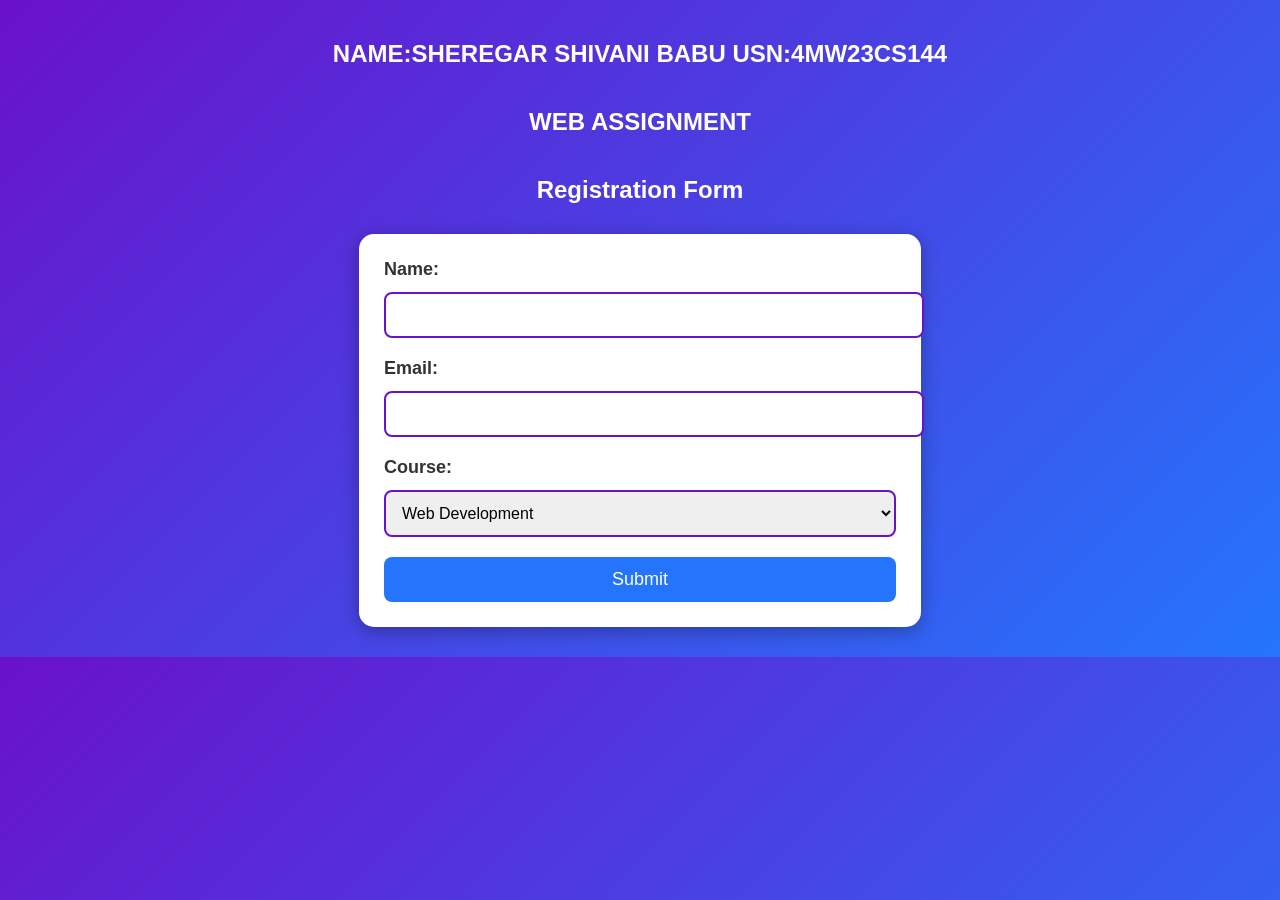
<file: Question2/form.html>
<!DOCTYPE html>
<html>
<head>
    <title>Registration Form</title>
    <link rel="stylesheet" href="styles.css">

    <script src="https://code.jquery.com/jquery-3.6.0.min.js"></script>
</head>

<body>
<h2>NAME:SHEREGAR SHIVANI BABU  USN:4MW23CS144</h2>
<h2>WEB ASSIGNMENT</h2>
<h2>Registration Form</h2>

<form action="submit.php" method="POST">
    <label>Name:</label>
    <input type="text" name="name" required>

    <label>Email:</label>
    <input type="email" name="email" required>

    <label>Course:</label>
    <select name="course">
        <option>Web Development</option>
        <option>Java</option>
        <option>Python</option>
    </select>

    <button type="submit">Submit</button>
</form>

</body>
</html>
</file>
<file: Question2/styles.css>
body {
    font-family: 'Poppins', sans-serif;
    margin: 0;
    padding: 0;
    background: linear-gradient(135deg, #6a11cb, #2575fc);
    color: #333;
}
h1, h2 {
    text-align: center;
    color: white;
    padding-top: 20px;
}
form {
    width: 40%;
    background: white;
    padding: 25px;
    margin: 30px auto;
    border-radius: 15px;
    box-shadow: 0px 4px 18px rgba(0,0,0,0.3);
}

label {
    font-size: 18px;
    font-weight: bold;
}

input, select {
    width: 100%;
    padding: 12px;
    margin: 12px 0 20px 0;
    border: 2px solid #6a11cb;
    border-radius: 8px;
    font-size: 16px;
    outline: none;
}

input:focus, select:focus {
    border-color: #2575fc;
    box-shadow: 0px 0px 8px rgba(37,117,252,0.6);
}

button {
    width: 100%;
    padding: 12px;
    font-size: 18px;
    background: #2575fc;
    color: white;
    border: none;
    border-radius: 8px;
    cursor: pointer;
    transition: 0.3s;
}

button:hover {
    background: #6a11cb;
}
.card {
    width: 50%;
    background: white;
    margin: 25px auto;
    padding: 20px;
    border-radius: 15px;
    box-shadow: 0px 4px 15px rgba(0,0,0,0.3);
}

.card p {
    font-size: 18px;
    margin: 10px 0;
}
</file>
